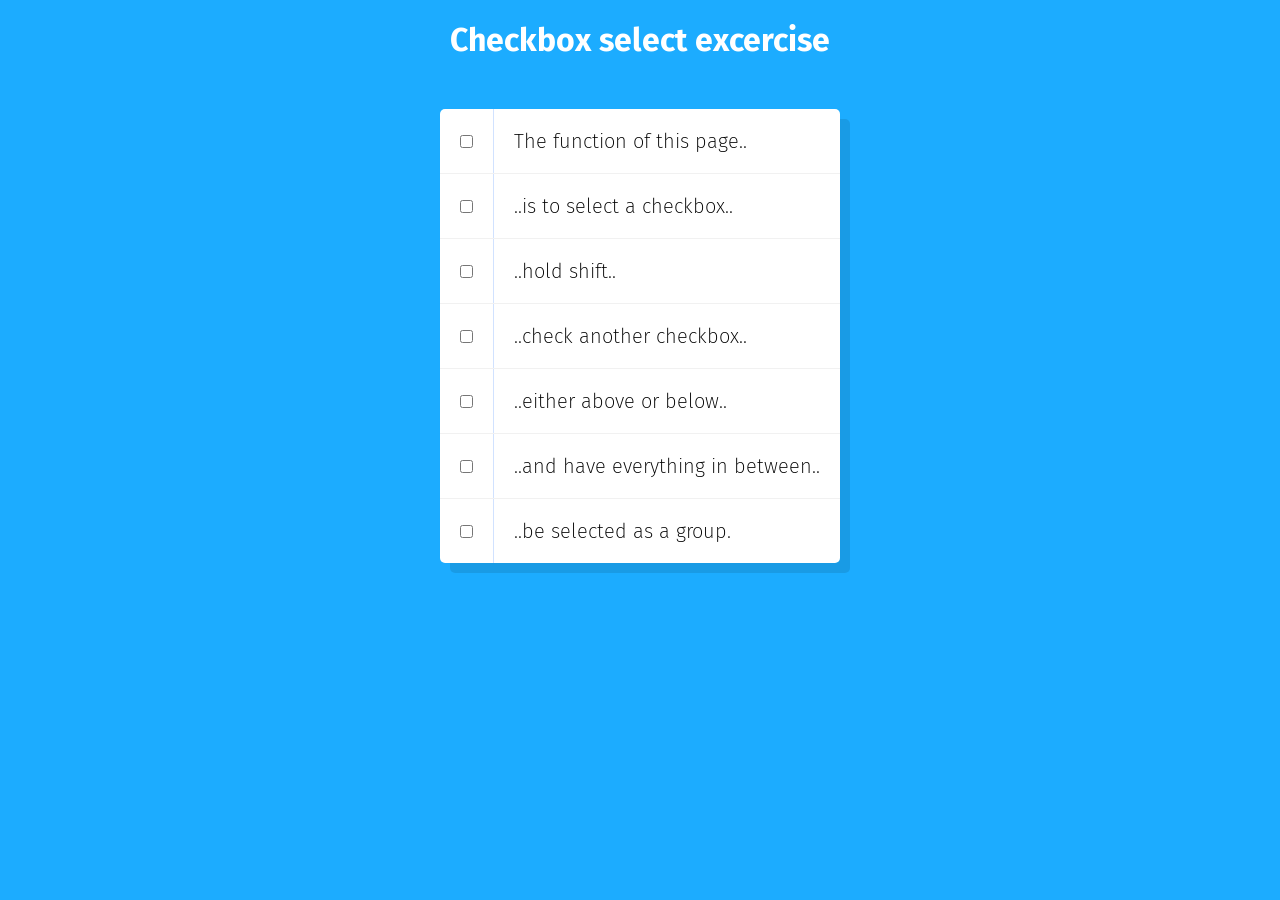
<file: index.html>
<!DOCTYPE html>
<html lang="en">
<head>
  <meta charset="UTF-8">
  <title>Multiple Checkboxes</title>
  <link rel="stylesheet" href="style.css">
</head>
<body>
  <h1>Checkbox select excercise</h1>
   <!--
   When a user clicks a checkbox, holds Shift, and then clicks another checkbox a
   few rows down, all the checkboxes inbetween those two checkboxes should be checked.
  -->
  <div class="inbox"></div>

  <script type="module" src="script.js"></script>
</body>
</html>
</file>
<file: style.css>
@import url('https://fonts.googleapis.com/css2?family=Fira+Sans&display=swap');

html {
  font-family: 'Fira Sans', sans-serif;
  background: #1cacff;
}

h1 {
  text-align: center;
  color: white;
}

.inbox {
  max-width: 400px;
  margin: 50px auto;
  background: white;
  border-radius: 5px;
  box-shadow: 10px 10px 0 rgba(0,0,0,0.1);
}

.item {
  display: flex;
  align-items: center;
  border-bottom: 1px solid #F1F1F1;
}

.item:last-child {
  border-bottom: 0;
}

input:checked + p {
  background: #F9F9F9;
  text-decoration: line-through;
}

input[type="checkbox"] {
  margin: 20px;
}

p {
  margin: 0;
  padding: 20px;
  transition: background 0.2s;
  flex: 1;
  font-size: 20px;
  font-weight: 200;
  border-left: 1px solid #D1E2FF;
}
</file>
